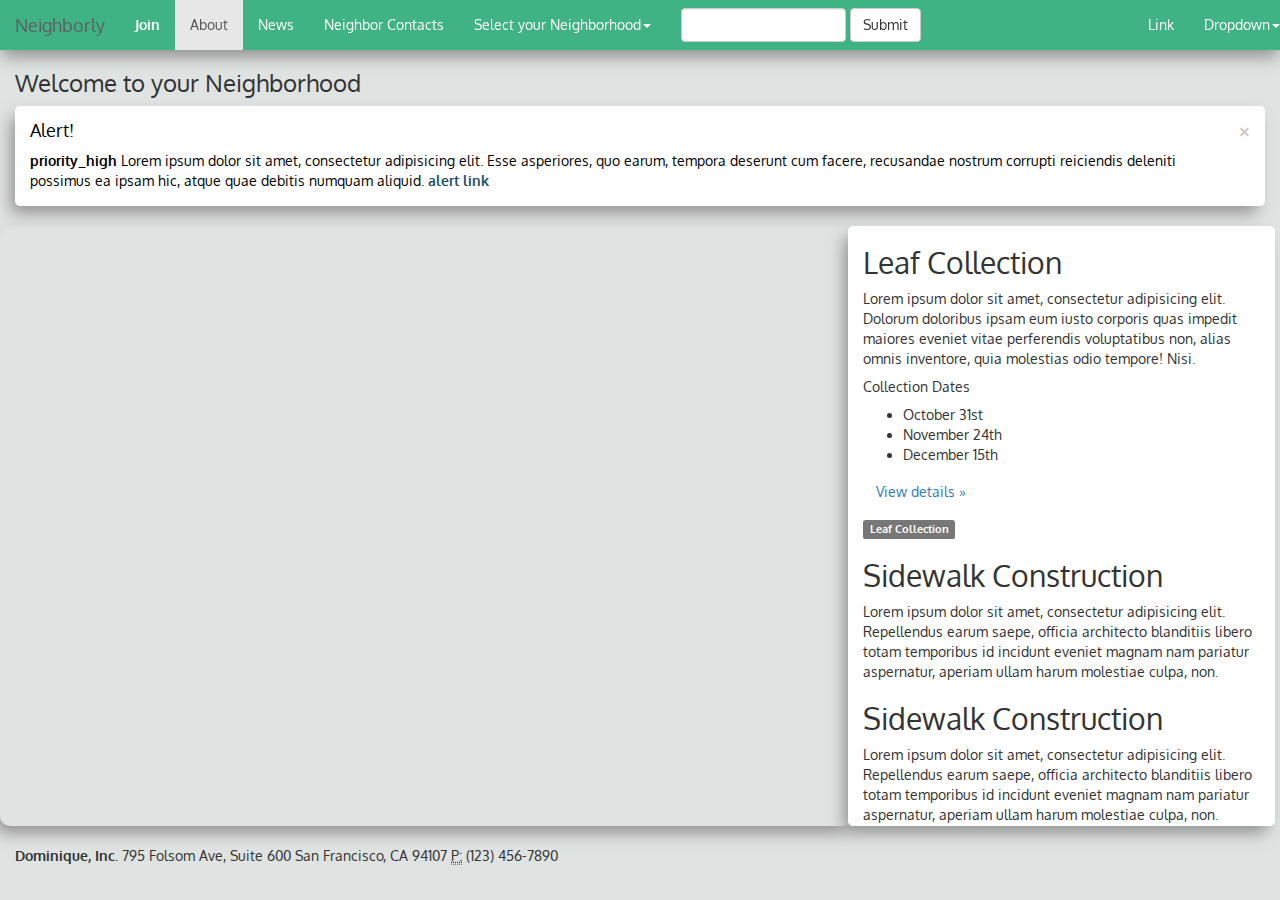
<file: Neighborhood App/layoutit/src/index.html>
<!DOCTYPE html>
<html lang="en">
  <head>
    <meta charset="utf-8">
    <meta http-equiv="X-UA-Compatible" content="IE=edge">
    <meta name="viewport" content="width=device-width, initial-scale=1">

    <title>Neighborly</title>

    <meta name="Dominique" content="Neighborly">

    <script type="text/javascript" src="js/scripts.js"></script>

    <link href="https://fonts.googleapis.com/icon?family=Material+Icons"
      rel="stylesheet">

	<link href="css/bootstrap.min.css" rel="stylesheet">
    <link href="css/style.css" rel="stylesheet">

    <link href="https://fonts.googleapis.com/css?family=Oxygen:300,400,700" rel="stylesheet">


  </head>
  <body>

    <div class="container-fluid">
	<div class="row">
		<div class="col-md-12 mainbody">
			<nav class="navbar navbar-default navbar-fixed-top" role="navigation">
				<div class="navbar-header">
					 
					<button type="button" class="navbar-toggle" data-toggle="collapse" data-target="#bs-example-navbar-collapse-1">
						 <span class="sr-only">Toggle navigation</span><span class="icon-bar"></span><span class="icon-bar"></span><span class="icon-bar"></span>
					</button> <a class="navbar-brand" href="#">Neighborly</a>
				</div>

				
				<div class="collapse navbar-collapse" id="bs-example-navbar-collapse-1">
					<ul class="nav navbar-nav">
						<li>
							<a href="input.html"><strong>Join</strong></a>
						</li>
						<li class="active">
							<a href="#">About</a>
						</li>
						<li>
							<a href="#">News</a>
						</li>
						<li>
							<a href="neighbors.html">Neighbor Contacts</a>
						</li>
						<li class="dropdown">
							 <a href="#" class="dropdown-toggle" data-toggle="dropdown">Select your Neighborhood<strong class="caret"></strong></a>
							<ul class="dropdown-menu">
								<li>
									<a href="#">Action</a>
								</li>
								<li>
									<a href="#">Another action</a>
								</li>
								<li>
									<a href="#">Something else here</a>
								</li>
								<li class="divider">
								</li>
								<li>
									<a href="#">Separated link</a>
								</li>
								<li class="divider">
								</li>
								<li>
									<a href="#">One more separated link</a>
								</li>
							</ul>
						</li>
					</ul>
					<form class="navbar-form navbar-left" role="search">
						<div class="form-group">
							<input type="text" class="form-control">
						</div> 
						<button type="submit" class="btn btn-default">
							Submit
						</button>
					</form>
					<ul class="nav navbar-nav navbar-right">
						<li>
							<a href="#">Link</a>
						</li>
						<li class="dropdown">
							 <a href="#" class="dropdown-toggle" data-toggle="dropdown">Dropdown<strong class="caret"></strong></a>
							<ul class="dropdown-menu">
								<li>
									<a href="#">Action</a>
								</li>
								<li>
									<a href="#">Another action</a>
								</li>
								<li>
									<a href="#">Something else here</a>
								</li>
								<li class="divider">
								</li>
								<li>
									<a href="#">Separated link</a>
								</li>
							</ul>
						</li>
					</ul>
				</div>
				
			</nav>
			<h3 class="text-left">
				Welcome to your Neighborhood
			</h3>
			<div class="alert alert-dismissable alert-info fade in">
				 
				<button type="button" class="close" data-dismiss="alert" aria-hidden="true">
					×
				</button>
				<h4>
					Alert!
				</h4><strong>priority_high</strong> Lorem ipsum dolor sit amet, consectetur adipisicing elit. Esse asperiores, quo earum, tempora deserunt cum facere, recusandae nostrum corrupti reiciendis deleniti possimus ea ipsam hic, atque quae debitis numquam aliquid. <a href="#" class="alert-link">alert link</a>
			</div>
			<div class="row">
				<div class="col-md-8 maps">
<!--google maps api test -->
					<div class="gmaps">
						<iframe
  							width="100%"
  							height="600"
  							frameborder="0" style="border:0"
  							src="https://www.google.com/maps/embed/v1/place?key=AIzaSyBI_R83zKtF6SUQJ2d_Q-7R7PzRDmQnKao
    						&q=712+Ritchie+Ave+Silver+Spring+MD" allowfullscreen>
						</iframe>
					</div>

<!-- commented out carousel -->

<!-- 					<div class="carousel slide" id="carousel-58011">
						<ol class="carousel-indicators">
							<li class="active" data-slide-to="0" data-target="#carousel-58011">
							</li>
							<li data-slide-to="1" data-target="#carousel-58011">
							</li>
							<li data-slide-to="2" data-target="#carousel-58011">
							</li>
						</ol>
						<div class="carousel-inner">
							<div class="item active">
								<img alt="Carousel Bootstrap First" src="http://lorempixel.com/output/sports-q-c-1600-500-1.jpg">
								<div class="carousel-caption">
									<h4>
										First Thumbnail label
									</h4>
									<p>
										Cras justo odio, dapibus ac facilisis in, egestas eget quam. Donec id elit non mi porta gravida at eget metus. Nullam id dolor id nibh ultricies vehicula ut id elit.
									</p>
								</div>
							</div>
							<div class="item">
								<img alt="Carousel Bootstrap Second" src="http://lorempixel.com/output/sports-q-c-1600-500-2.jpg">
								<div class="carousel-caption">
									<h4>
										Second Thumbnail label
									</h4>
									<p>
										Cras justo odio, dapibus ac facilisis in, egestas eget quam. Donec id elit non mi porta gravida at eget metus. Nullam id dolor id nibh ultricies vehicula ut id elit.
									</p>
								</div>
							</div>
							<div class="item">
								<img alt="Carousel Bootstrap Third" src="http://lorempixel.com/output/sports-q-c-1600-500-3.jpg">
								<div class="carousel-caption">
									<h4>
										Third Thumbnail label
									</h4>
									<p>
										Cras justo odio, dapibus ac facilisis in, egestas eget quam. Donec id elit non mi porta gravida at eget metus. Nullam id dolor id nibh ultricies vehicula ut id elit.
									</p>
								</div>
							</div>
						</div> <a class="left carousel-control" href="#carousel-58011" data-slide="prev"><span class="glyphicon glyphicon-chevron-left"></span></a> <a class="right carousel-control" href="#carousel-58011" data-slide="next"><span class="glyphicon glyphicon-chevron-right"></span></a>
					</div> -->
				</div>
				<div class="col-md-4 notes">
					<h2>
						Leaf Collection
					</h2>
					<p>
						Lorem ipsum dolor sit amet, consectetur adipisicing elit. Dolorum doloribus ipsam eum iusto corporis quas impedit maiores eveniet vitae perferendis voluptatibus non, alias omnis inventore, quia molestias odio tempore! Nisi.
						<h5>Collection Dates</h5>
						<ul>
							<li>October 31st</li>
							<li>November 24th</li>
							<li>December 15th</li>
						</ul>
					</p>
					<p>
						<a class="btn" href="#">View details »</a>
					</p> <span class="label label-default">Leaf Collection</span>
					<h2>
						Sidewalk Construction
					</h2>
					<p>
						Lorem ipsum dolor sit amet, consectetur adipisicing elit. Repellendus earum saepe, officia architecto blanditiis libero totam temporibus id incidunt eveniet magnam nam pariatur aspernatur, aperiam ullam harum molestiae culpa, non.
					</p>
					<h2>
						Sidewalk Construction
					</h2>
					<p>
						Lorem ipsum dolor sit amet, consectetur adipisicing elit. Repellendus earum saepe, officia architecto blanditiis libero totam temporibus id incidunt eveniet magnam nam pariatur aspernatur, aperiam ullam harum molestiae culpa, non.
					</p>
					<h2>
						Sidewalk Construction
					</h2>
					<p>
						Lorem ipsum dolor sit amet, consectetur adipisicing elit. Repellendus earum saepe, officia architecto blanditiis libero totam temporibus id incidunt eveniet magnam nam pariatur aspernatur, aperiam ullam harum molestiae culpa, non.
					</p>
					<p>
						<a class="btn" href="#">View details »</a>
					</p> <span class="label label-default">Sidewalk Project</span>
				</div>
			</div> 
			<address>
				 <strong>Dominique, Inc.</strong> 795 Folsom Ave, Suite 600 San Francisco, CA 94107 <abbr title="Phone">P:</abbr> (123) 456-7890
			</address>
		</div>
	</div>
</div>

    <script src="js/jquery.min.js"></script>
    <script src="js/bootstrap.min.js"></script>
    <script src="js/scripts.js"></script>
  </body>
</html>
</file>
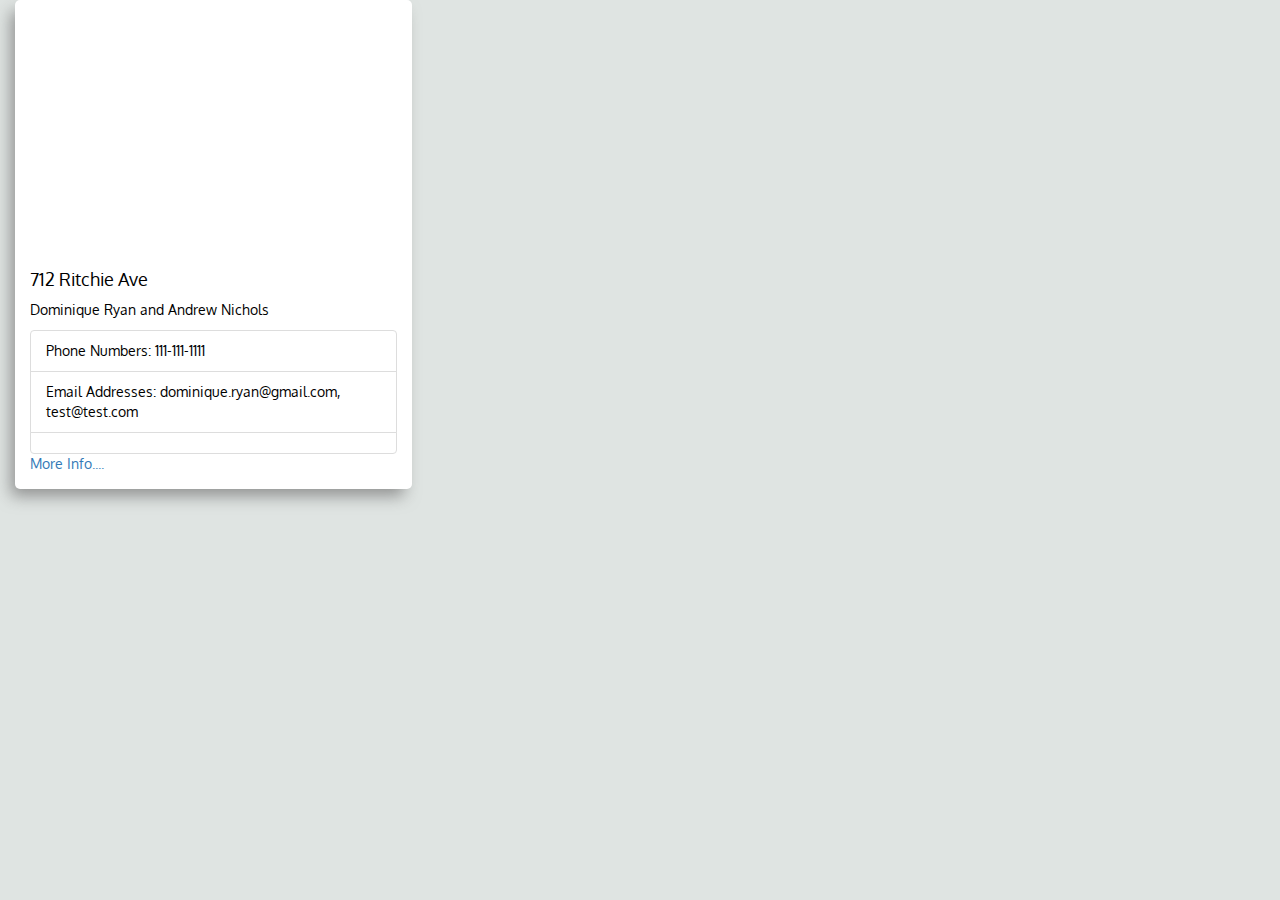
<file: Neighborhood App/layoutit/src/neighbors.html>
<!DOCTYPE html>
<html lang="en">
  <head>
    <meta charset="utf-8">
    <meta http-equiv="X-UA-Compatible" content="IE=edge">
    <meta name="viewport" content="width=device-width, initial-scale=1">

    <title>Neighborly</title>

    <meta name="description" content="Source code generated using layoutit.com">
    <meta name="Dominique" content="">

    <link href="https://fonts.googleapis.com/icon?family=Material+Icons"
      rel="stylesheet">

	<link href="css/bootstrap.min.css" rel="stylesheet">
    <link href="css/style.css" rel="stylesheet">

    <link href="https://fonts.googleapis.com/css?family=Oxygen:300,400,700" rel="stylesheet">


  </head>

<body>

<div class="container-fluid">
	<div class="row">
	<div class="col-md-4">
		<div class="card alert">

<!--       google maps image -->
  <iframe
      width="300"
      height="250"
      frameborder="0" style="border:0"
      src="https://www.google.com/maps/embed/v1/streetview?key=AIzaSyBI_R83zKtF6SUQJ2d_Q-7R7PzRDmQnKao&q=record+stores+in+Seattle" allowfullscreen>
  </iframe>

<!--   https://www.google.com/maps/@38.9895277,-77.0160489,3a,75y,180h,88.45t/data=!3m6!1e1!3m4!1sRqyB8V2NABZzjY91YBZFsA!2e0!7i13312!8i6656!6m1!1e1 -->

<!--   <img class="card-img-top" src="" alt="Card image cap"> -->
  <div class="card-block">
    <h4 class="card-title">712 Ritchie Ave</h4>
    <p class="card-text">Dominique Ryan and Andrew Nichols</p>
  </div>
  <ul class="list-group list-group-flush">
    <li class="list-group-item">Phone Numbers: 111-111-1111</li>
    <li class="list-group-item">Email Addresses: dominique.ryan@gmail.com, test@test.com</li>
    <li class="list-group-item"></li>
  </ul>
  <div class="card-block">
    <a href="#" class="card-link">More Info....</a>
  </div>
</div>


	</div>


	</div>	


</div>
	
</body>
</html>
</file>
<file: Neighborhood App/layoutit/src/css/style.css>
/*Green Palette*/
/*Lightest to Darkest:
E2E8CA
D5DE95
8EBA5F
528F47
1F5C45*/

/*API Key: AIzaSyBI_R83zKtF6SUQJ2d_Q-7R7PzRDmQnKao


*/


body{
	background-color: #dfe4e2;
	font-family: 'Oxygen', sans-serif;

}

#form{
	padding: 40px 40px;
}

.profile{
	margin: 20px 0 40px 0;	
}

.navbar {
-webkit-box-shadow: 0px 9px 16px -2px rgba(117,117,117,0.74);
-moz-box-shadow: 0px 9px 16px -2px rgba(117,117,117,0.74);
box-shadow: 0px 9px 16px -2px rgba(117,117,117,0.74);
  	background-color: #3fb384;
  	border-style: none;
  	color:white;
}

.navbar-default .navbar-nav>li>a{
	color:white;
}

.mainbody {
	top: 50px;
}

.alert {
		-webkit-box-shadow: -6px 9px 16px -2px rgba(117,117,117,0.74);
-moz-box-shadow: -6px 9px 16px -2px rgba(117,117,117,0.74);
box-shadow: -6px 9px 16px -2px rgba(117,117,117,0.74);
	background-color: white;
	color: black;
	border-style: hidden;
	font-size: 1em;
	border-radius: 5px;

}

.maps{
		-webkit-box-shadow: -6px 9px 16px -2px rgba(117,117,117,0.74);
	-moz-box-shadow: -6px 9px 16px -2px rgba(117,117,117,0.74);
	box-shadow: -6px 9px 16px -2px rgba(117,117,117,0.74);
	max-height: 600px;
	border-radius: 10px;
}


.notes{
	background-color: white;
	-webkit-box-shadow: -6px 9px 16px -2px rgba(117,117,117,0.74);
	-moz-box-shadow: -6px 9px 16px -2px rgba(117,117,117,0.74);
	box-shadow: -6px 9px 16px -2px rgba(117,117,117,0.74);
	right: 5px;
	max-height: 600px;
	height: 600px;
	overflow-y: scroll;
	overflow-x: hidden;
	border-radius: 5px; 
}

address{
	margin-top: 20px;
}
</file>
